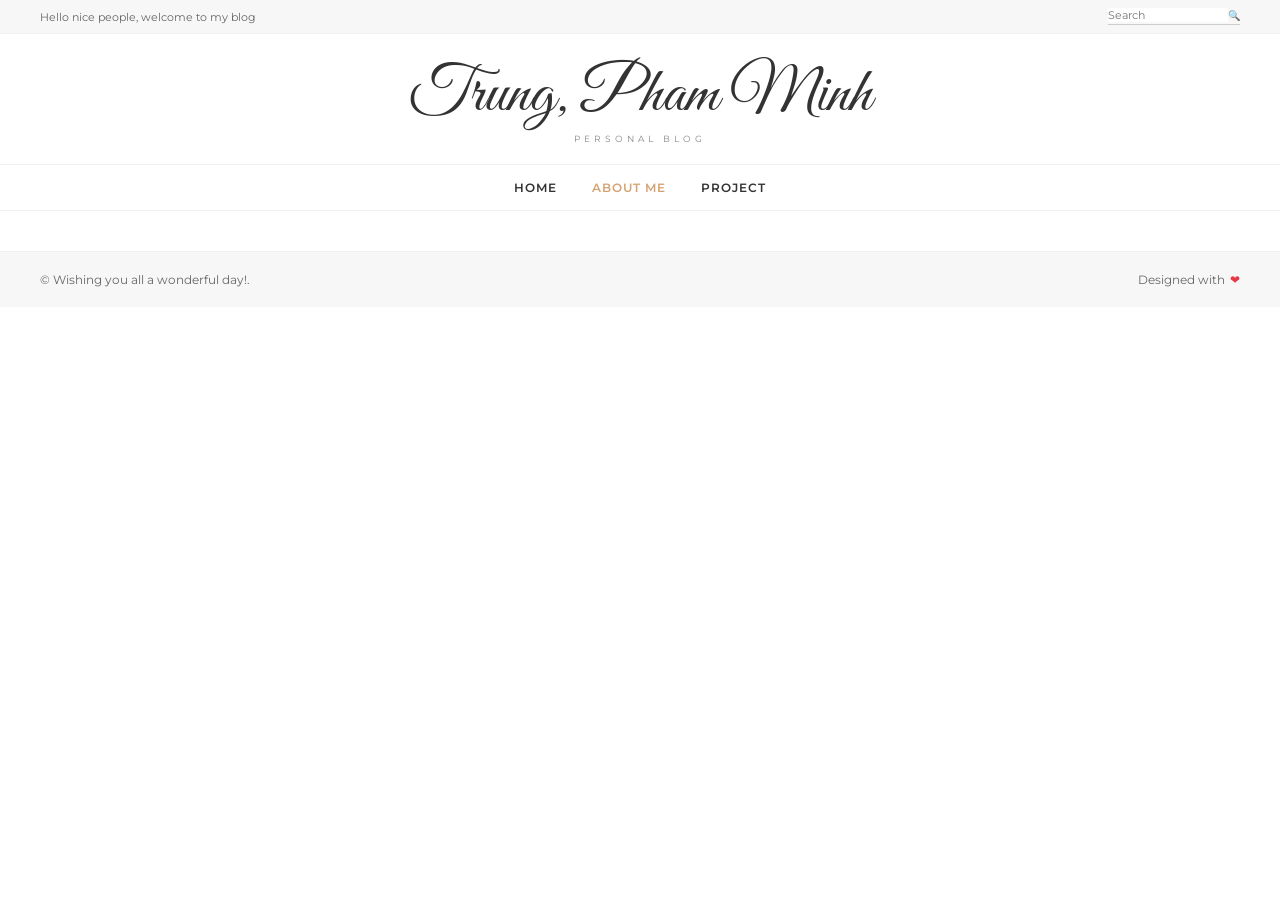
<file: about-me.html>
<!DOCTYPE html>
<html lang="vi">
<head>
    <meta charset="UTF-8">
    <meta name="viewport" content="width=device-width, initial-scale=1.0">
    <title>Trung, Pham Minh - Personal Blog</title>
    <link rel="stylesheet" href="about-me.css">
    <!--  Font Style  -->
    <link href="https://fonts.googleapis.com/css2?family=Great+Vibes&family=Montserrat:wght@300;400;500;600&display=swap" rel="stylesheet">
</head>
<body>

    <!-- 1. Topbar -->
    <div class="topbar">
        <div class="topbar-left">
            <span>Hello nice people, welcome to my blog</span>
        </div>
        <div class="topbar-right">
            <div class="search-box">
                <input type="text" placeholder="Search">
                <button>🔍</button>
            </div>
        </div>
    </div>

    <!-- 2. Logo Body -->
    <div class="logo-container">
        <div class="logo-text">Trung, Pham Minh</div>
        <div class="logo-sub">PERSONAL BLOG</div>
    </div>

    <!-- 3. Menu Bar -->
    <div class="navbar">
        <a href="index.html" class="nav-item">HOME</a>
        <a href="about-me.html" class="nav-item active">ABOUT ME</a>
        <a href="project.html" class="nav-item">PROJECT</a>
    </div>

    
       <!-- Footer Section -->
    <footer class="site-footer">
        <div class="footer-container">
            <div class="footer-left">
                &copy; Wishing you all a wonderful day!.
            </div>
            <div class="footer-right">
                Designed with <span class="heart">❤</span>
            </div>
        </div>
    </footer>
</body>
</html>
</file>
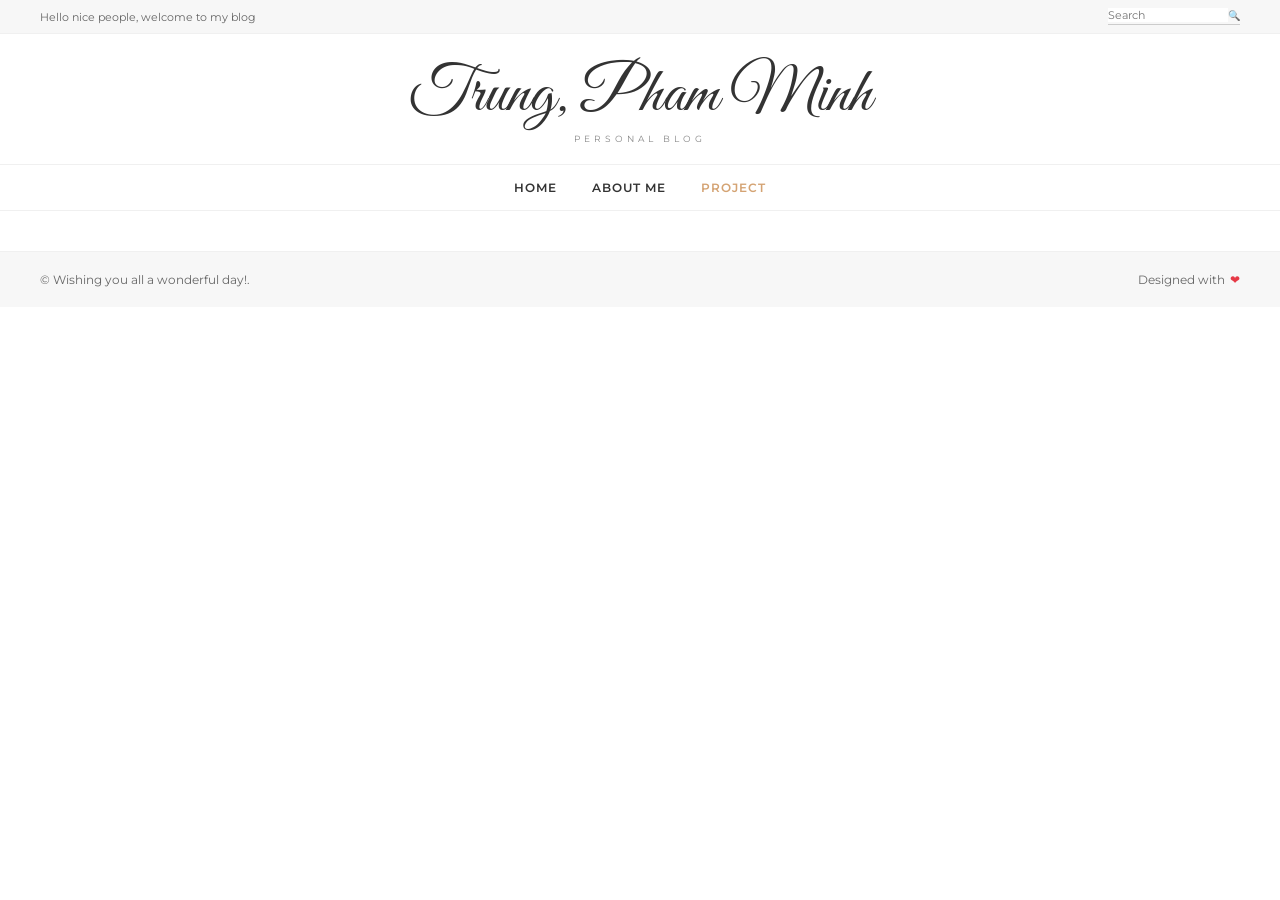
<file: project.html>
<!DOCTYPE html>
<html lang="vi">
<head>
    <meta charset="UTF-8">
    <meta name="viewport" content="width=device-width, initial-scale=1.0">
    <title>Trung, Pham Minh - Personal Blog</title>
    <link rel="stylesheet" href="project.css">
    <!--  Font Style  -->
    <link href="https://fonts.googleapis.com/css2?family=Great+Vibes&family=Montserrat:wght@300;400;500;600&display=swap" rel="stylesheet">
</head>
<body>

    <!-- 1. Topbar -->
    <div class="topbar">
        <div class="topbar-left">
            <span>Hello nice people, welcome to my blog</span>
        </div>
        <div class="topbar-right">
            <div class="search-box">
                <input type="text" placeholder="Search">
                <button>🔍</button>
            </div>
        </div>
    </div>

    <!-- 2. Logo Body -->
    <div class="logo-container">
        <div class="logo-text">Trung, Pham Minh</div>
        <div class="logo-sub">PERSONAL BLOG</div>
    </div>

    <!-- 3. Menu Bar -->
    <div class="navbar">
        <a href="index.html" class="nav-item">HOME</a>
        <a href="about-me.html" class="nav-item">ABOUT ME</a>
        <a href="project.html" class="nav-item active">PROJECT</a>
    </div>

    
       <!-- Footer Section -->
    <footer class="site-footer">
        <div class="footer-container">
            <div class="footer-left">
                &copy; Wishing you all a wonderful day!.
            </div>
            <div class="footer-right">
                Designed with <span class="heart">❤</span>
            </div>
        </div>
    </footer>
</body>
</html>
</file>
<file: about-me.css>
* {
    margin: 0;
    padding: 0;
    box-sizing: border-box;
    font-family: 'Montserrat', sans-serif;
}

body {
    background-color: #ffffff;
    color: #333333;
}

/* 1. Topbar Styling */
.topbar {
    display: flex;
    justify-content: space-between;
    align-items: center;
    padding: 8px 40px;
    background-color: #f7f7f7;
    border-bottom: 1px solid #f0f0f0;
    font-size: 11px;
    color: #666666;
}

.topbar-left span {
    margin-right: 25px;
}

.topbar-right .search-box {
    display: flex;
    align-items: center;
    border-bottom: 1px solid #ccc;
    padding-bottom: 2px;
}

.search-box input {
    border: none;
    outline: none;
    font-size: 11px;
    width: 120px;
    color: #666;
}

.search-box button {
    background: none;
    border: none;
    cursor: pointer;
    font-size: 10px;
}

/* 2. Logo Styling */
.logo-container {
    text-align: center;
    padding: 30px 0 20px 0;
}

.logo-text {
    font-family: 'Great Vibes', cursive;
    font-size: 64px;
    color: #333333;
    line-height: 1;
}

.logo-sub {
    font-size: 9px;
    letter-spacing: 4px;
    color: #888888;
    margin-top: 5px;
}

/* 3. Navbar Styling */
.navbar {
    display: flex;
    justify-content: center;
    gap: 35px;
    padding: 15px 0;
    border-top: 1px solid #f0f0f0;
    border-bottom: 1px solid #f0f0f0;
    font-size: 12px;
    font-weight: 600;
    letter-spacing: 1px;
}

.navbar a {
    text-decoration: none;
    color: inherit;
}

.nav-item {
    cursor: pointer;
    color: #333333;
    transition: color 0.2s;
}

.nav-item:hover, .nav-item.active {
    color: #d4a373; 
}

/* 6. Footer Styling */
.site-footer {
    background-color: #f7f7f7;   
    width: 100%;                 
    margin: 40px 0 0 0;          
    border-radius: 0;          
    padding: 20px 40px;         
    font-size: 12px;
    color: #666666;
    border-top: 1px solid #f0f0f0; 
}

.footer-container {
    display: flex;
    justify-content: space-between; 
    align-items: center;
    max-width: 100%;             
}

.footer-left {
    font-weight: 400;
}

.footer-right {
    font-weight: 400;
}

.footer-right .heart {
    color: #e63946; 
    margin-left: 2px;
}
</file>
<file: project.css>
* {
    margin: 0;
    padding: 0;
    box-sizing: border-box;
    font-family: 'Montserrat', sans-serif;
}

body {
    background-color: #ffffff;
    color: #333333;
}

/* 1. Topbar Styling */
.topbar {
    display: flex;
    justify-content: space-between;
    align-items: center;
    padding: 8px 40px;
    background-color: #f7f7f7;
    border-bottom: 1px solid #f0f0f0;
    font-size: 11px;
    color: #666666;
}

.topbar-left span {
    margin-right: 25px;
}

.topbar-right .search-box {
    display: flex;
    align-items: center;
    border-bottom: 1px solid #ccc;
    padding-bottom: 2px;
}

.search-box input {
    border: none;
    outline: none;
    font-size: 11px;
    width: 120px;
    color: #666;
}

.search-box button {
    background: none;
    border: none;
    cursor: pointer;
    font-size: 10px;
}

/* 2. Logo Styling */
.logo-container {
    text-align: center;
    padding: 30px 0 20px 0;
}

.logo-text {
    font-family: 'Great Vibes', cursive;
    font-size: 64px;
    color: #333333;
    line-height: 1;
}

.logo-sub {
    font-size: 9px;
    letter-spacing: 4px;
    color: #888888;
    margin-top: 5px;
}

/* 3. Navbar Styling */
.navbar {
    display: flex;
    justify-content: center;
    gap: 35px;
    padding: 15px 0;
    border-top: 1px solid #f0f0f0;
    border-bottom: 1px solid #f0f0f0;
    font-size: 12px;
    font-weight: 600;
    letter-spacing: 1px;
}

.navbar a {
    text-decoration: none;
    color: inherit;
}

.nav-item {
    cursor: pointer;
    color: #333333;
    transition: color 0.2s;
}

.nav-item:hover, .nav-item.active {
    color: #d4a373; 
}

/* 6. Footer Styling */
.site-footer {
    background-color: #f7f7f7;   
    width: 100%;                 
    margin: 40px 0 0 0;          
    border-radius: 0;          
    padding: 20px 40px;         
    font-size: 12px;
    color: #666666;
    border-top: 1px solid #f0f0f0; 
}

.footer-container {
    display: flex;
    justify-content: space-between; 
    align-items: center;
    max-width: 100%;             
}

.footer-left {
    font-weight: 400;
}

.footer-right {
    font-weight: 400;
}

.footer-right .heart {
    color: #e63946; 
    margin-left: 2px;
}
</file>
